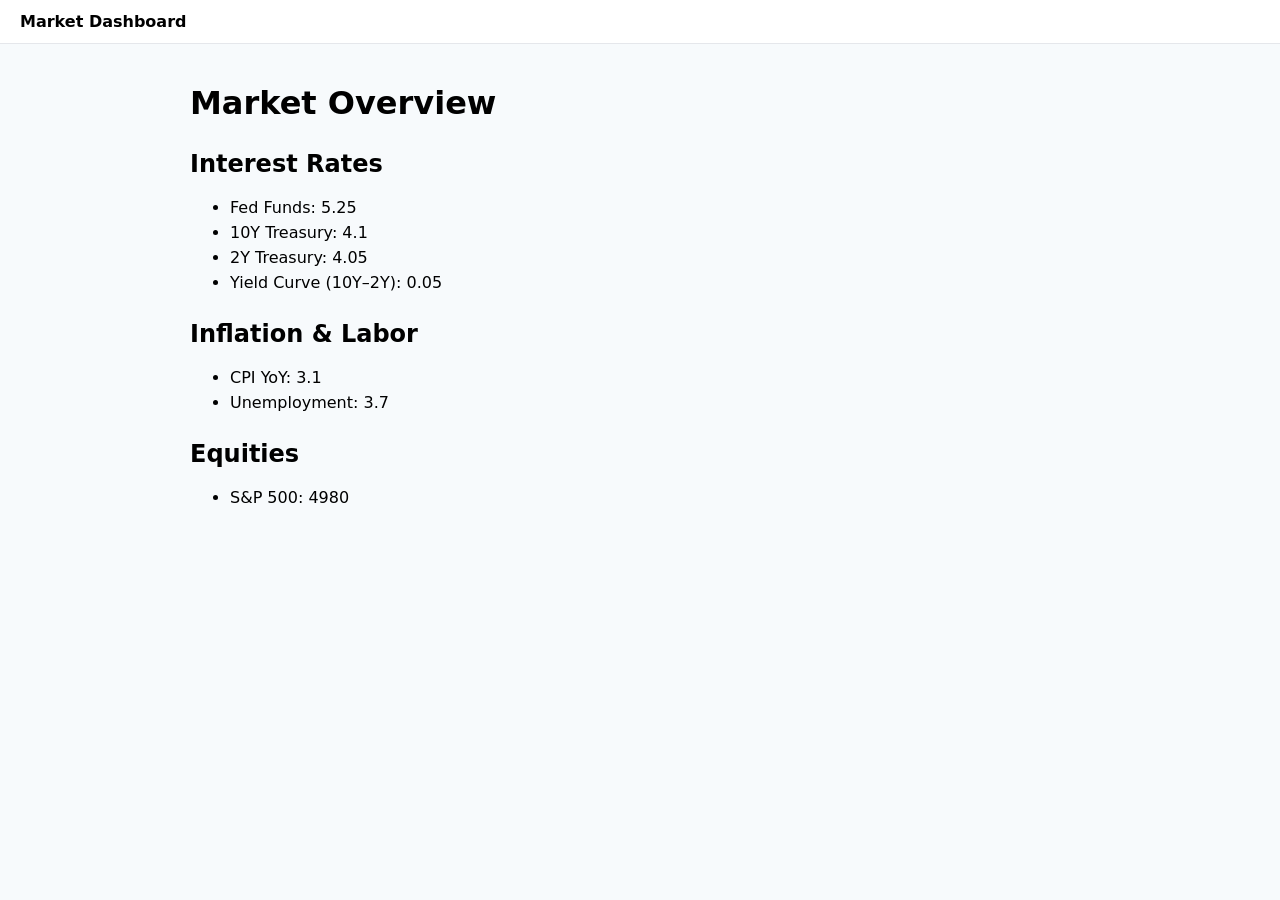
<file: index.html>
﻿<!DOCTYPE html>
<html>
<head>
<meta charset="utf-8">
<title>Market Dashboard</title>
<link rel="stylesheet" href="assets/styles.css">
</head>
<body>
<nav>Market Dashboard</nav>
<main>
<h1>Market Overview</h1>

<h2>Interest Rates</h2>
<ul>
<li>Fed Funds: <span id="fedfunds">—</span></li>
<li>10Y Treasury: <span id="t10y">—</span></li>
<li>2Y Treasury: <span id="t2y">—</span></li>
<li>Yield Curve (10Y–2Y): <span id="curve">—</span></li>
</ul>

<h2>Inflation & Labor</h2>
<ul>
<li>CPI YoY: <span id="cpi">—</span></li>
<li>Unemployment: <span id="unrate">—</span></li>
</ul>

<h2>Equities</h2>
<ul>
<li>S&P 500: <span id="sp500">—</span></li>
</ul>
</main>
<script src="market.js"></script>
</body>
</html>
</file>
<file: assets/styles.css>
﻿body{font-family:system-ui;margin:0;background:#f7fafc}
nav{background:#fff;padding:12px 20px;border-bottom:1px solid #e5e7eb;font-weight:600}
main{max-width:900px;margin:40px auto;padding:0 20px}
h1{font-size:2rem}
h2{margin-top:28px}
li{margin:6px 0}
</file>
